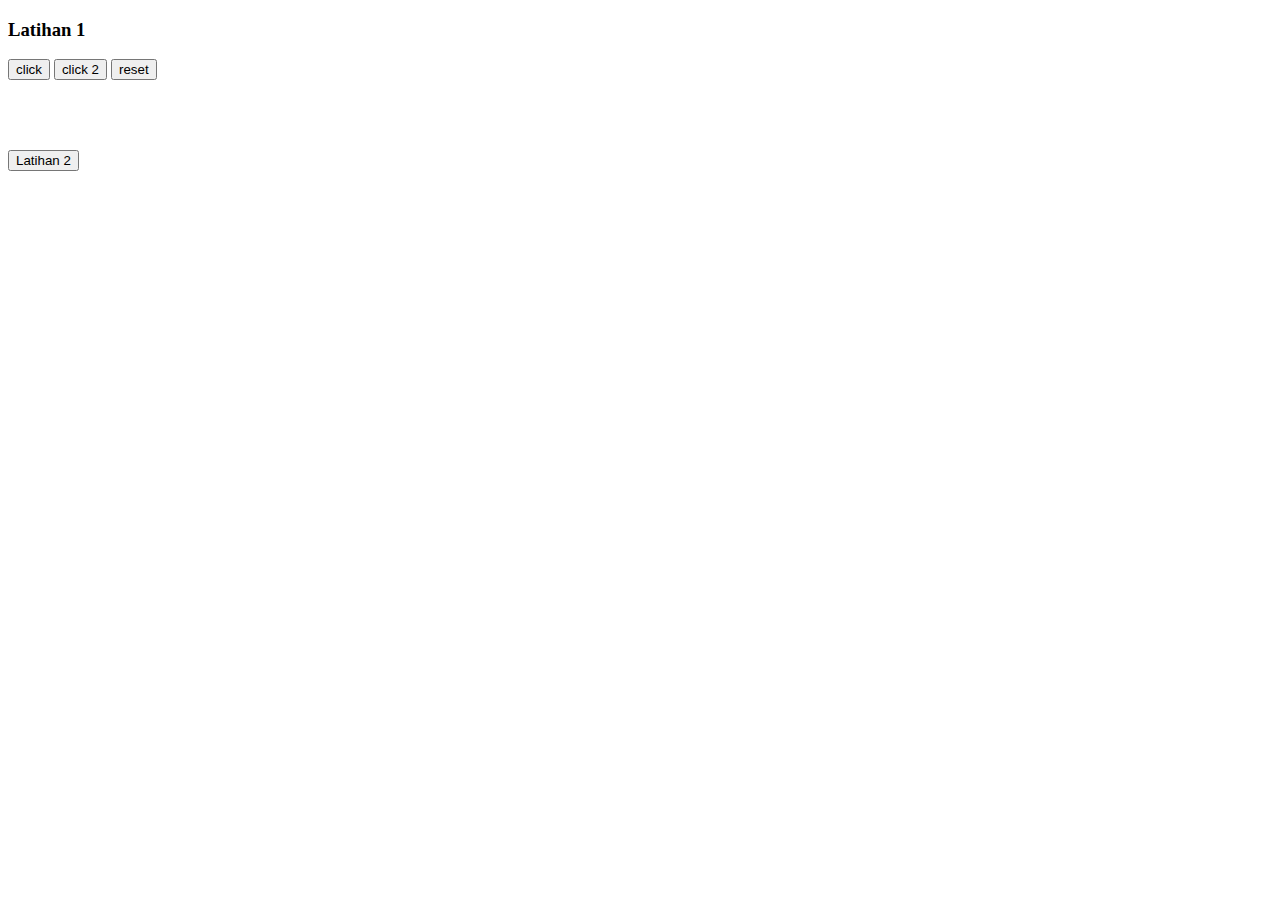
<file: index.html>
<!DOCTYPE html>
<html lang="en">
<head>
    <meta charset="UTF-8">
    <meta name="viewport" content="width=device-width, initial-scale=1.0">
    <title>Latihna1</title>
    <link rel="stylesheet" href="style.css">
</head>
<body>

    <h3>Latihan 1</h3>
    <button onclick="fungsi1(event)" id="click">click</button>
    <button onclick="fungsi2(event)" id="click2">click 2</button>
    <button onclick="hapus()" id="reset">reset </button>
    <p id="nama"></p>

    <br><br><br>
    <button><a href="index2.html">Latihan 2</a></button>
    <script src="script.js"></script>
</body>
</html>
</file>
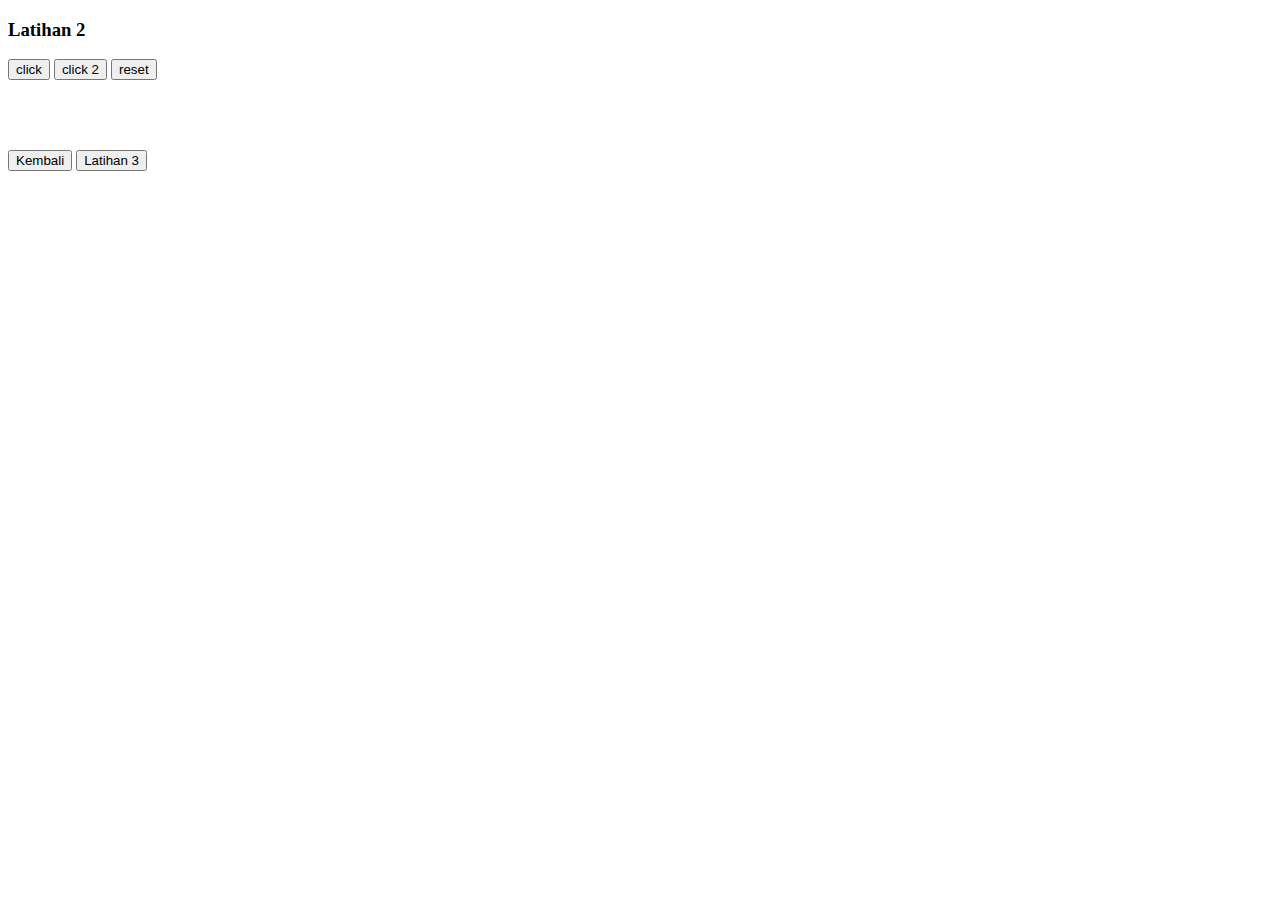
<file: index2.html>
<!DOCTYPE html>
<html lang="en">
<head>
    <meta charset="UTF-8">
    <meta name="viewport" content="width=device-width, initial-scale=1.0">
    <title>Latihan2</title>
    <link rel="stylesheet" href="style.css">
</head>
<body>
    <h3>Latihan 2</h3>
    <button onclick="fungsi3(event)" id="click">click</button>
    <button onclick="fungsi4(event)" id="click2">click 2</button>
    <button onclick="hapus()" id="reset">reset </button>
    <p id="nama"></p>
    <p id="nama2"></p>

    <br><br><br>
    <button><a href="index.html">Kembali</a></button>
    <button><a href="index3.html">Latihan 3</a></button>
    <script src="script.js"></script>
</body>
</html>
</file>
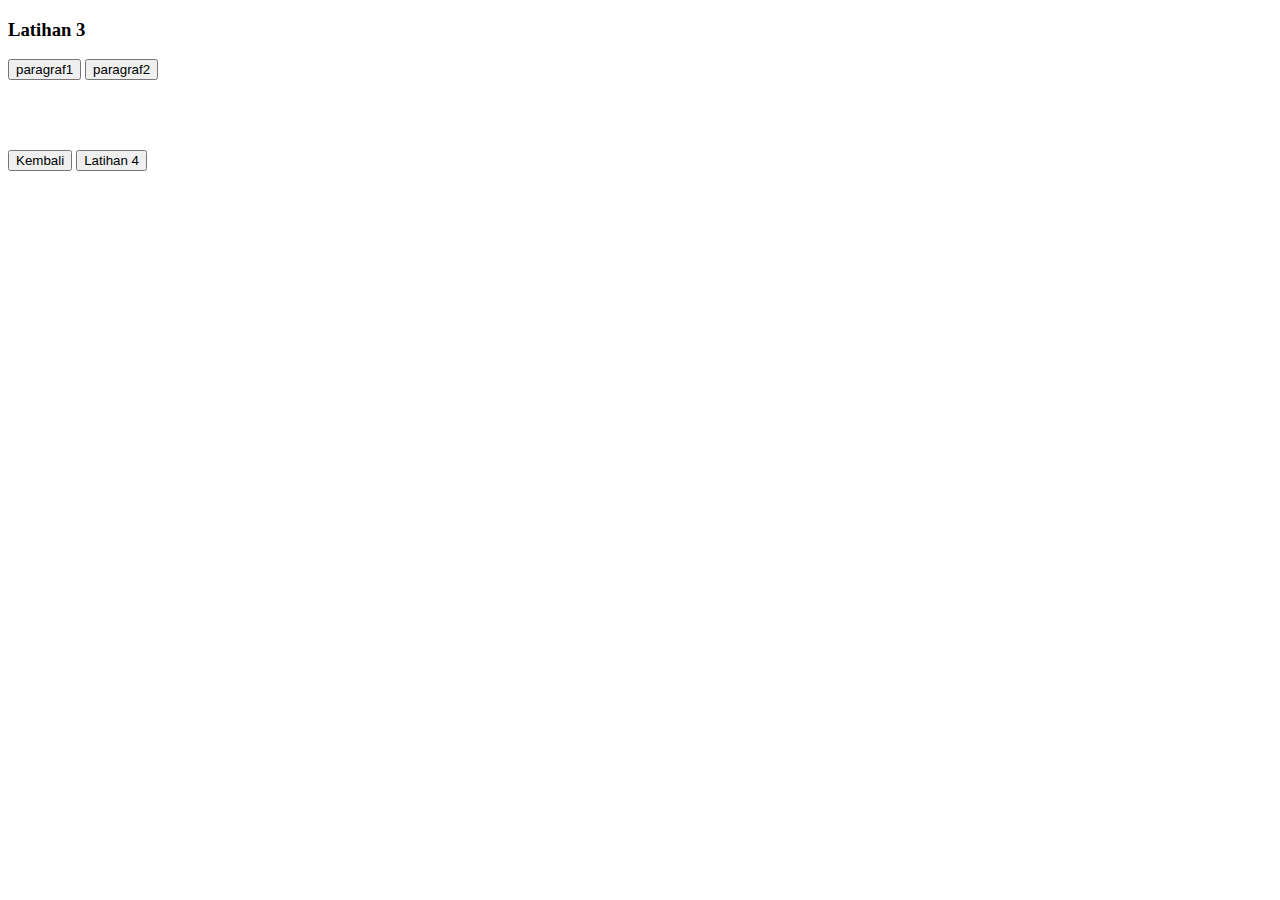
<file: index3.html>
<!DOCTYPE html>
<html lang="en">
<head>
    <meta charset="UTF-8">
    <meta name="viewport" content="width=device-width, initial-scale=1.0">
    <title>Latihan3</title>
    <link rel="stylesheet" href="style.css">
</head>
<body>

    <h3>Latihan 3</h3>

    <button 
    onmouseover="fungsi5(event)" 
    onmouseout="hilang()" id="click">paragraf1
    </button>

    <button 
    onmouseover="fungsi6(event)" 
    onmouseout="hilang()" id="click2">paragraf2
    </button>

    <p id="nama"></p>
    <br><br><br>
    <button><a href="index2.html">Kembali</a></button>
    <button><a href="index4.html">Latihan 4</a></button>
    <script src="script.js"></script>
</body>
</html>
</file>
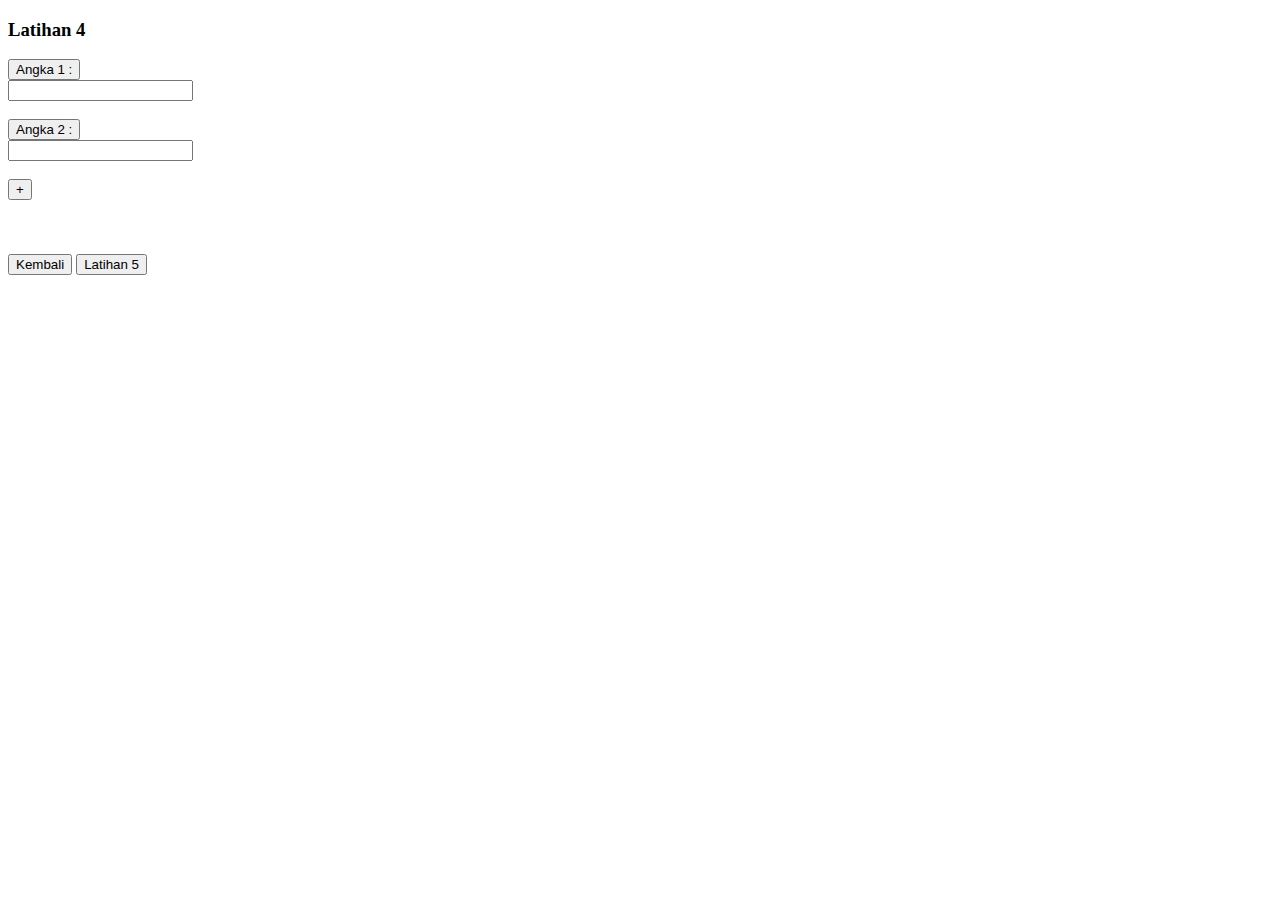
<file: index4.html>
<!DOCTYPE html>
<html lang="en">
<head>
    <meta charset="UTF-8">
    <meta name="viewport" content="width=device-width, initial-scale=1.0">
    <title>Latihan4</title>
    <link rel="stylesheet" href="style.css">
</head>
<body>

    <h3>Latihan 4</h3>
    <form onsubmit="hitung(event)">
        <button>Angka 1 :</button><br>
        <input type="number" id="angka1" required><br><br>

        <button>Angka 2 :</button><br>
        <input type="number" id="angka2" required><br><br>

        <button type="+">+</button>
    </form>

    <div id="hasil"></div>
    <br><br><br>
    <button><a href="index3.html">Kembali</a></button>
    <button><a href="index5.html">Latihan 5</a></button>
    <script src="script.js"></script>

</body>
</html>
</file>
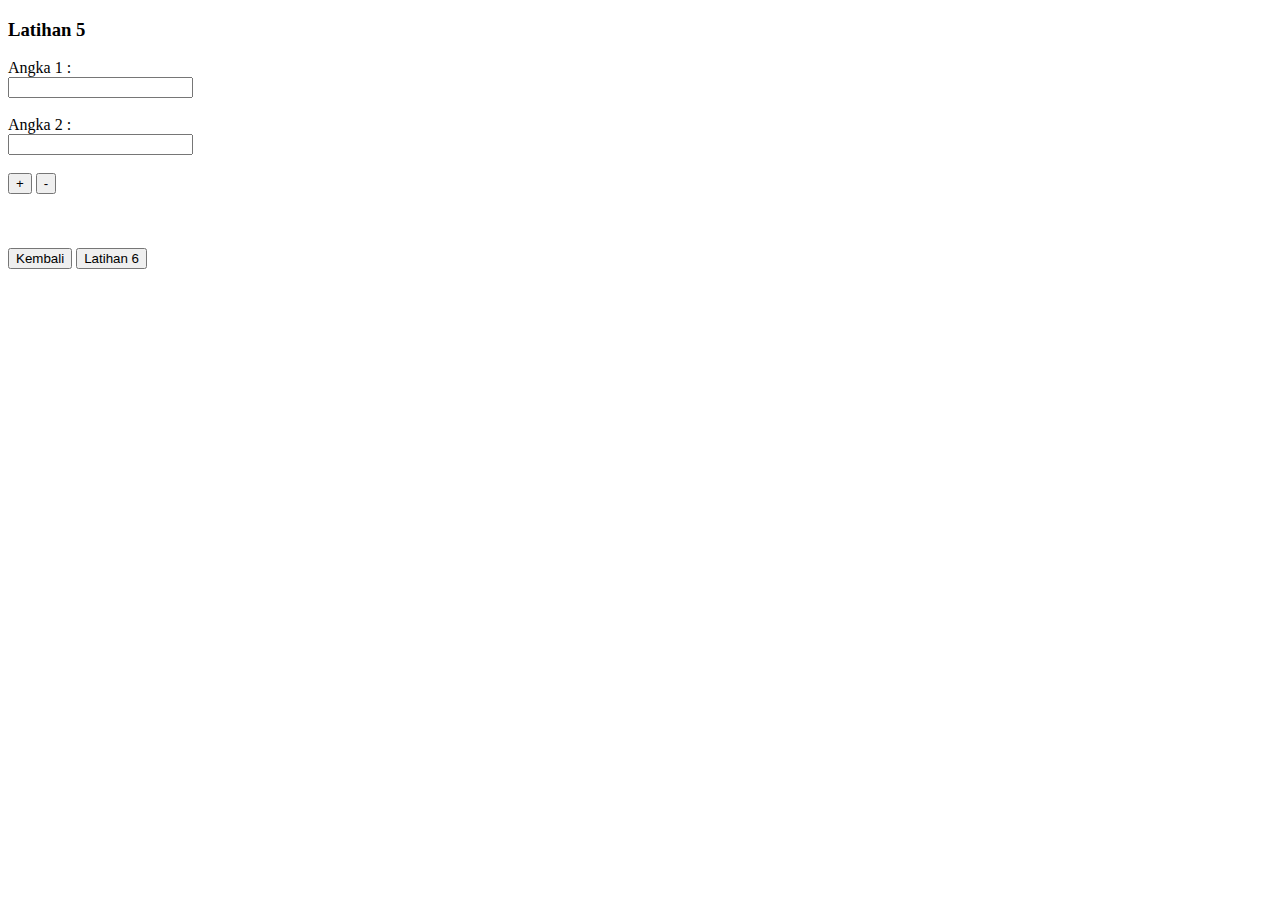
<file: index5.html>
<!DOCTYPE html>
<html lang="en">
<head>
    <meta charset="UTF-8">
    <meta name="viewport" content="width=device-width, initial-scale=1.0">
    <title>Latihan5</title>
    <link rel="stylesheet" href="style.css">
</head>
<body>

    <h3>Latihan 5</h3>
    <form onsubmit="hitung(event, '+')">
        Angka 1 :<br>
        <input type="number" id="angka1" required><br><br>

        Angka 2 :<br>
        <input type="number" id="angka2" required><br><br>

        <button type="submit" onclick="setOperator('+')">+</button>
        <button type="submit" onclick="setOperator('-')">-</button>
    </form>

    <div id="hasil"></div>
    <br><br><br>
    <button><a href="index4.html">Kembali</a></button>
    <button><a href="index6.html">Latihan 6</a></button>
    <script src="script.js"></script>
</body>
</html>
</file>
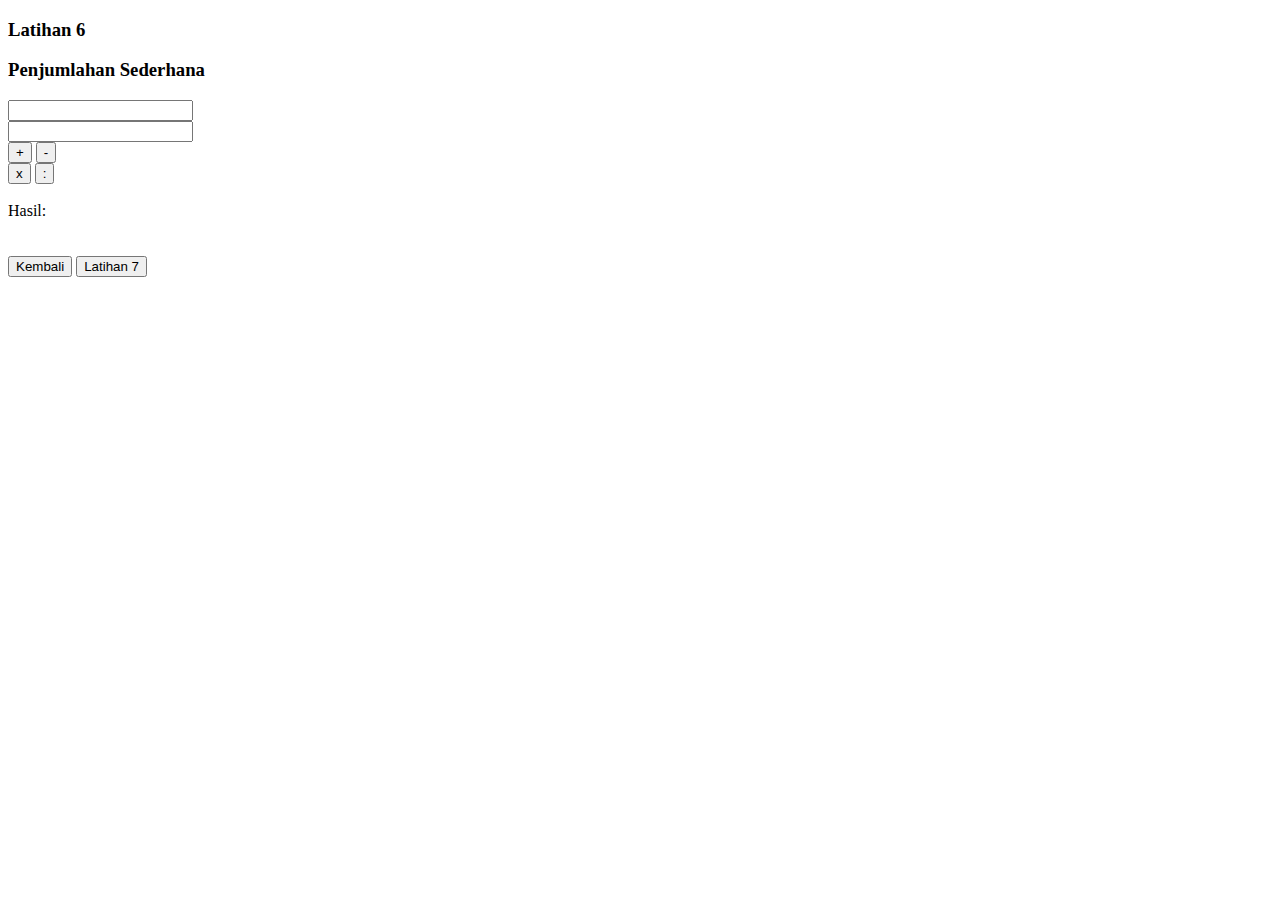
<file: index6.html>
<!DOCTYPE html>
<html lang="en">
<head>
    <meta charset="UTF-8">
    <meta name="viewport" content="width=device-width, initial-scale=1.0">
    <title>Document</title>
    <link rel="stylesheet" href="style.css">
</head>
<body>
    <h3>Latihan 6</h3>
    <h3>Penjumlahan Sederhana</h3>
    <!DOCTYPE html>
<html lang="en">
<head>
  <meta charset="UTF-8">
  <meta name="viewport" content="width=device-width, initial-scale=1.0">
  <meta http-equiv="X-UA-Compatible" content="ie=edge">
  <title>Document</title>
</head>
<body>
  <input type="number" id="nilaiA">
  <br>
  <input type="number" id="nilaiB">
  <br>
  <button onclick="tambah()">+</button>
  <button onclick="kurang()">-</button>
  <br> 
  <button onclick="kali()">x</button>
  <button onclick="bagi()">:</button><br><br>
  <label for="">Hasil:</label>
  <p id="hasil" style="display:inline; margin-left:10px;"></p>
  <br><br><br>
    <button><a href="index5.html">Kembali</a></button>
    <button><a href="index7.html">Latihan 7</a></button>
  <SCript src="script.js"></SCript>
</body>
</html>

    
</body>
</html>
</file>
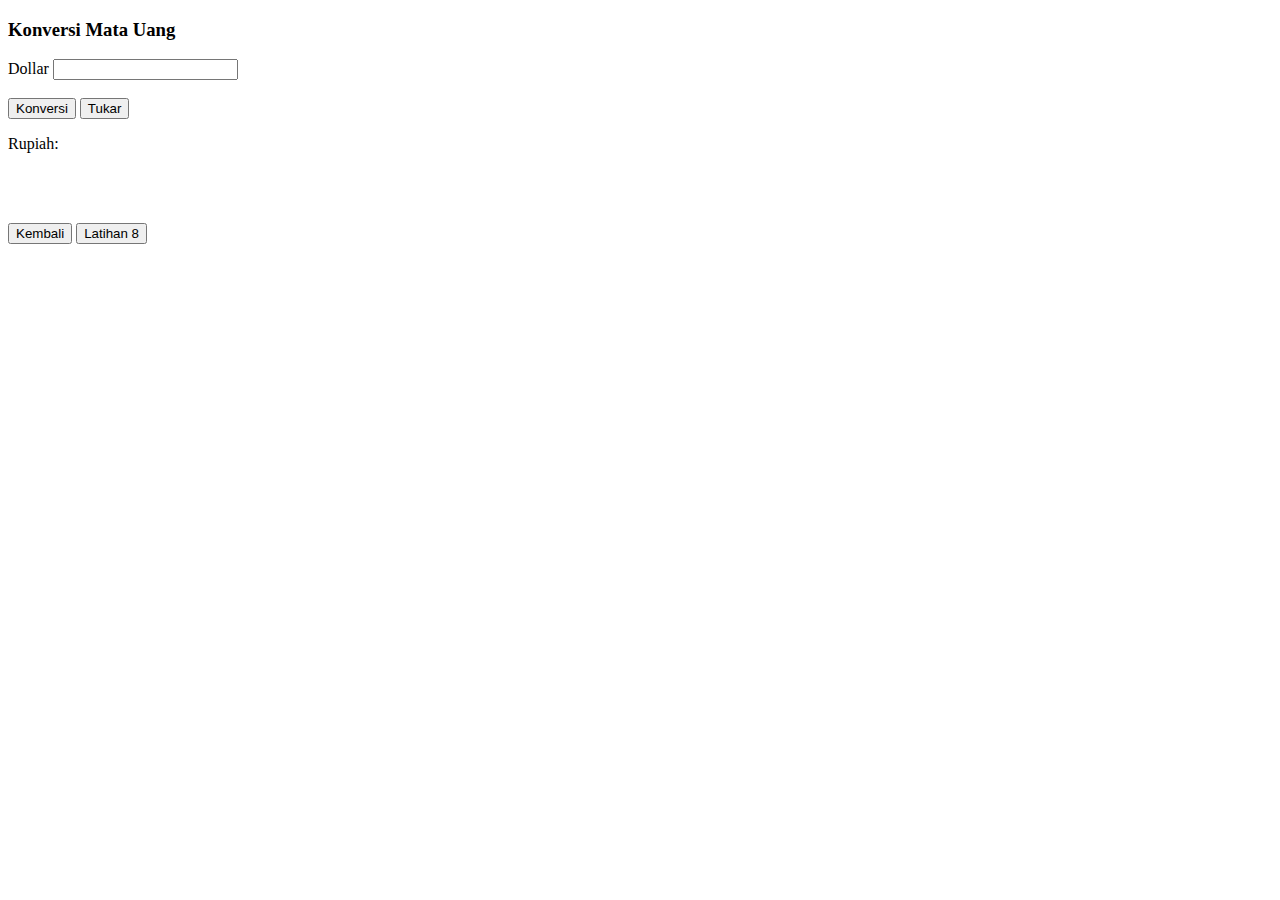
<file: index7.html>
<!DOCTYPE html>
<html>
<head>
    <title>Konversi Mata Uang</title>
    <link rel="stylesheet" href="style.css">
</head>
<body>

<h3>Konversi Mata Uang</h3>

<label id="label">Dollar</label>
<input type="number" id="nilai">
<br><br>

<button onclick="konversi()">Konversi</button>
<button onclick="tukar()">Tukar</button>

<p id="hasil">Rupiah:</p>

<br><br><br>
    <button><a href="index6.html">Kembali</a></button>
    <button><a href="index8.html">Latihan 8</a></button>
<script src="script.js">
</script>

</body>
</html>
</file>
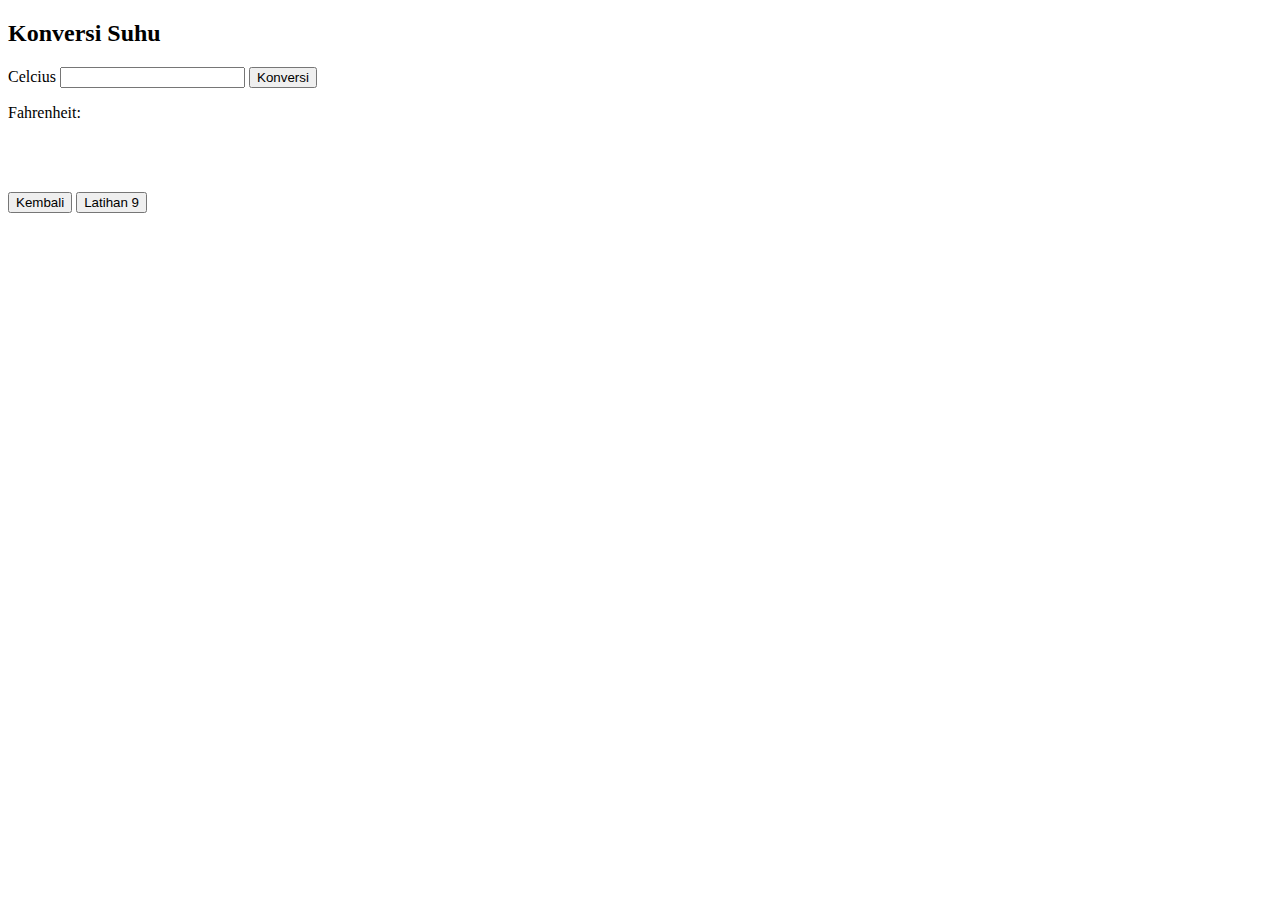
<file: index8.html>
<!DOCTYPE html>
<html>
<head>
    <title>Konversi Suhu</title>
    <link rel="stylesheet" href="style.css">
</head>
<body>

<h2>Konversi Suhu</h2>

<label>Celcius</label>
<input type="number" id="celcius" value="">
<button onclick="hitungc()">Konversi</button>

<p id="hasil">Fahrenheit:</p>

<br><br><br>
    <button><a href="index7.html">Kembali</a></button>
    <button><a href="index9.html">Latihan 9</a></button>
<script src="script.js">
</script>

</body>
</html>
</file>
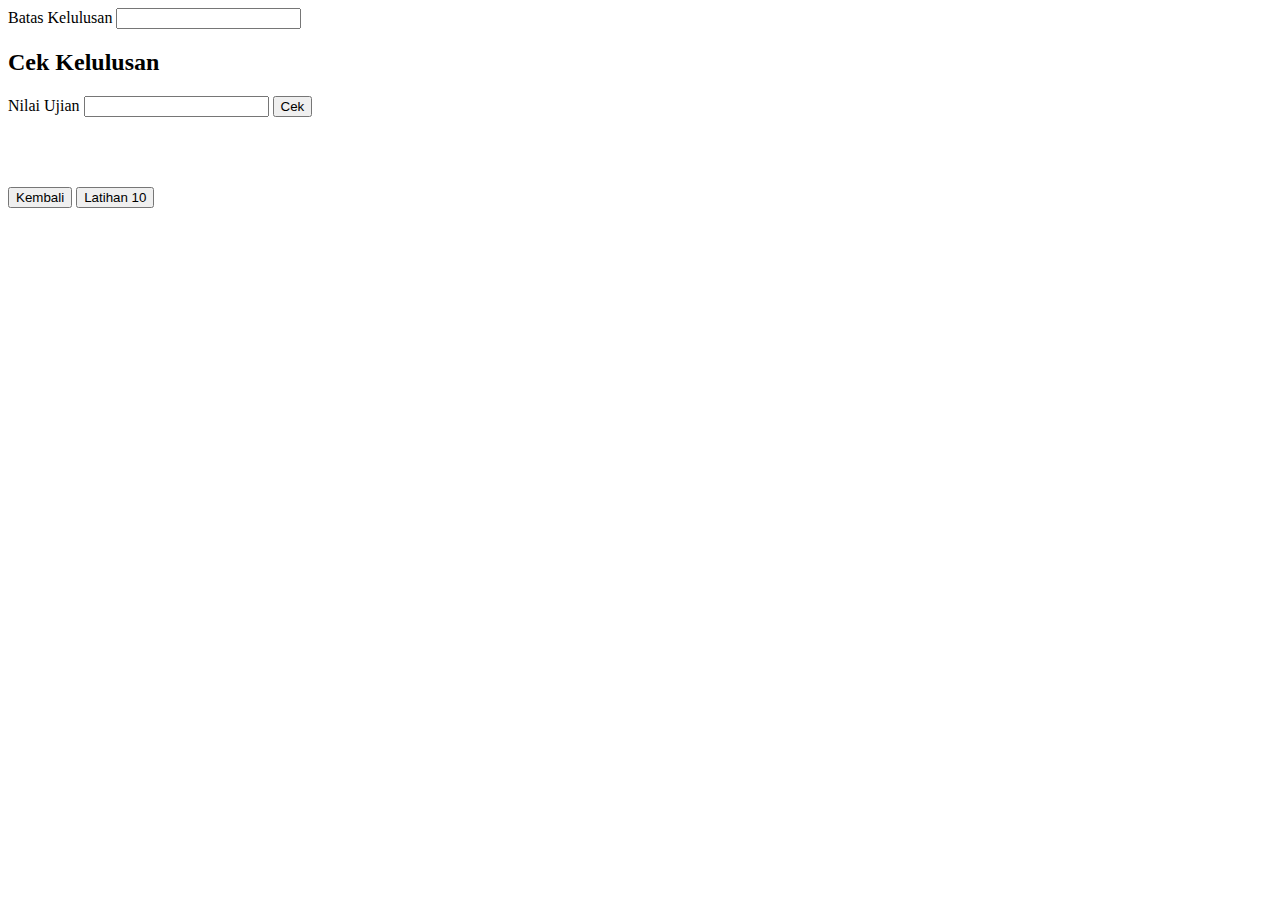
<file: index9.html>
<!DOCTYPE html>
<html>
<head>
    <title>Cek Kelulusan</title>
    <link rel="stylesheet" href="style.css">
</head>
<body>

<label>Batas Kelulusan</label>
<input type="number" id="batas" value="">

<h2>Cek Kelulusan</h2>

<label>Nilai Ujian</label>
<input type="number" id="nilai" value="">
<button onclick="cek()">Cek</button>

<p id="hasil"></p>

<br><br><br>
    <button><a href="index8.html">Kembali</a></button>
    <button><a href="index10.html">Latihan 10</a></button>
<script>
function cek() {
    let nilai = document.getElementById("nilai").value;
    let batas = document.getElementById("batas").value;

    if (nilai >= batas) {
        document.getElementById("hasil").innerHTML = "Lulus";
    } else {
        document.getElementById("hasil").innerHTML = "Tidak Lulus";
    }
}
</script>

</body>
</html>
</file>
<file: style.css>
a{
    text-decoration: none;
    color: #000000;
}
</file>
